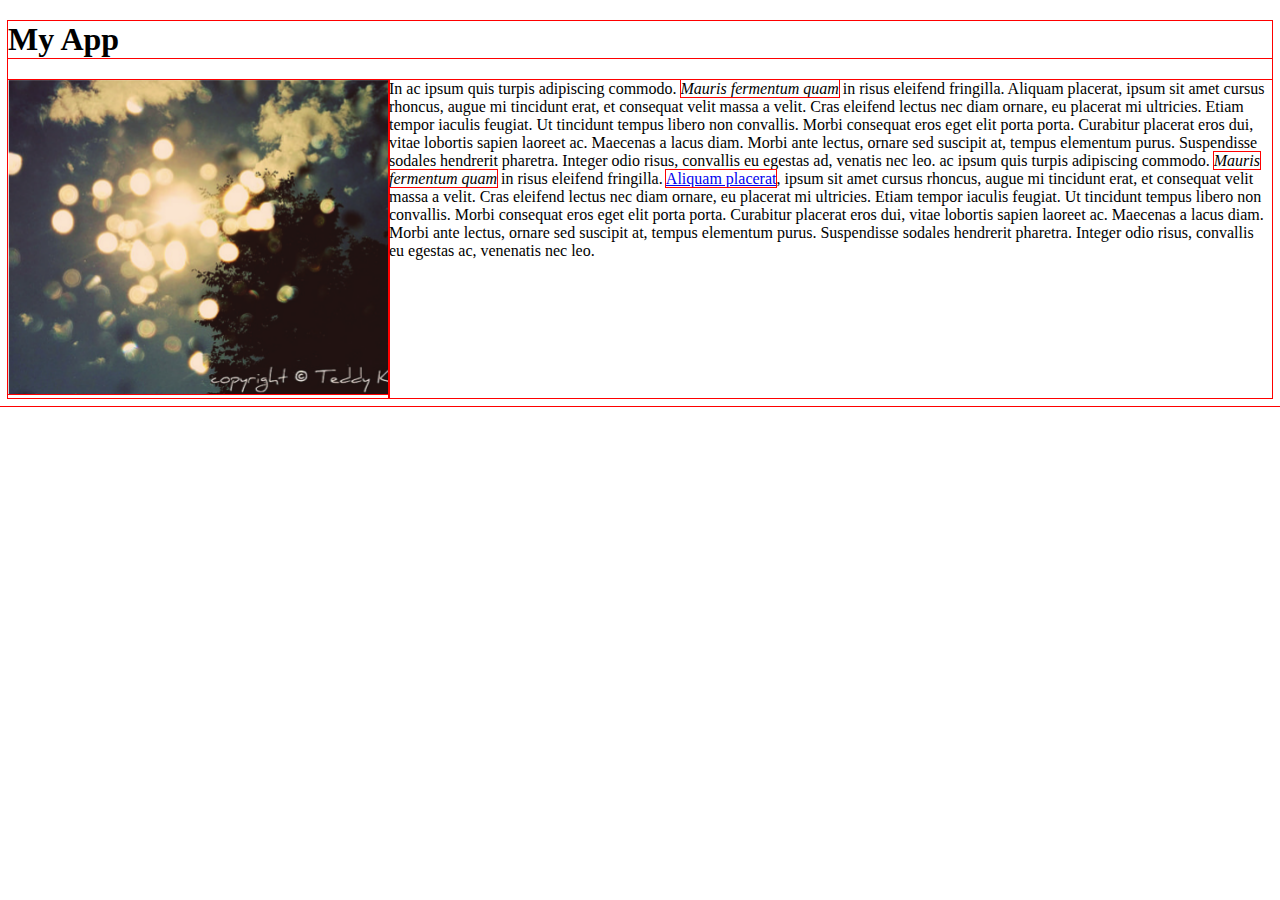
<file: portfolio/toplist/index.html>
<!DOCTYPE html>
<html>
<head>
	<link rel="stylesheet" type="text/css" href="style.css">
</head>
<body>
	<h1 class="title">My App</h1>
	<div class="app">
		<div class="screenshot"><img src="images/app.png" alt="This is a screenshot"></div>
		<div class="description">In ac ipsum quis turpis adipiscing commodo. <em>Mauris fermentum quam</em> in risus eleifend fringilla. Aliquam placerat, ipsum sit amet cursus rhoncus, augue mi tincidunt erat, et consequat velit massa a velit. Cras eleifend lectus nec diam ornare, eu placerat mi ultricies. Etiam tempor iaculis feugiat. Ut tincidunt tempus libero non convallis. Morbi consequat eros eget elit porta porta. Curabitur placerat eros dui, vitae lobortis sapien laoreet ac. Maecenas a lacus diam. Morbi ante lectus, ornare sed suscipit at, tempus elementum purus. Suspendisse sodales hendrerit pharetra. Integer odio risus, convallis eu egestas ad, venatis nec leo. ac ipsum quis turpis adipiscing commodo. <em>Mauris fermentum quam</em> in risus eleifend fringilla. <a href="#">Aliquam placerat</a>, ipsum sit amet cursus rhoncus, augue mi tincidunt erat, et consequat velit massa a velit. Cras eleifend lectus nec diam ornare, eu placerat mi ultricies. Etiam tempor iaculis feugiat. Ut tincidunt tempus libero non convallis. Morbi consequat eros eget elit porta porta. Curabitur placerat eros dui, vitae lobortis sapien laoreet ac. Maecenas a lacus diam. Morbi ante lectus, ornare sed suscipit at, tempus elementum purus. Suspendisse sodales hendrerit pharetra. Integer odio risus, convallis eu egestas ac, venenatis nec leo.</div>
</div>
</body>
</html>
</file>
<file: portfolio/toplist/style.css>
* {
   outline: 1px solid red !important;
}
    -webkit-box-sizing: border-box;
    -moz-box-sizing: border-box;
    -ms-box-sizing: border-box;
    box-sizing: border-box;
} 

.screenshot {
	width: 50%;
	height: 50%;

}

.app {
	display: flex;

}
</file>
